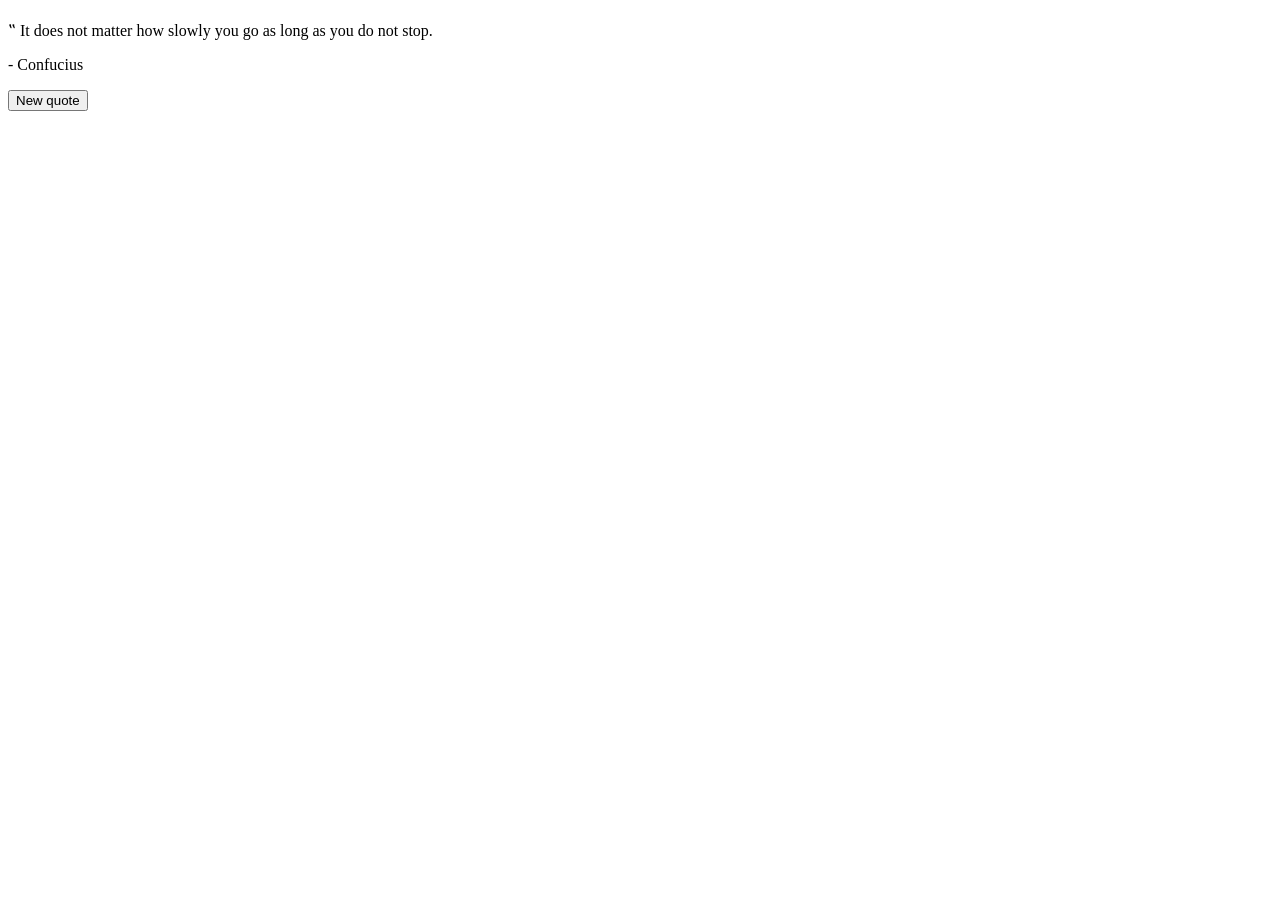
<file: week-3/quote-generator/index.html>
<!DOCTYPE html>
<html lang="en">
  <head>
    <meta charset="UTF-8" />
    <meta name="viewport" content="width=device-width, initial-scale=1.0" />
    <title>Quote generator app</title>
    <script defer src="quotes.js"></script>
  </head>
  <body>
    <h1></h1>
    <div id="container">
      <p id="quote"></p>
      <p id="author"></p>
    </div>
    
    <button type="button" id="new-quote">New quote</button>
  </body>
</html>
</file>
